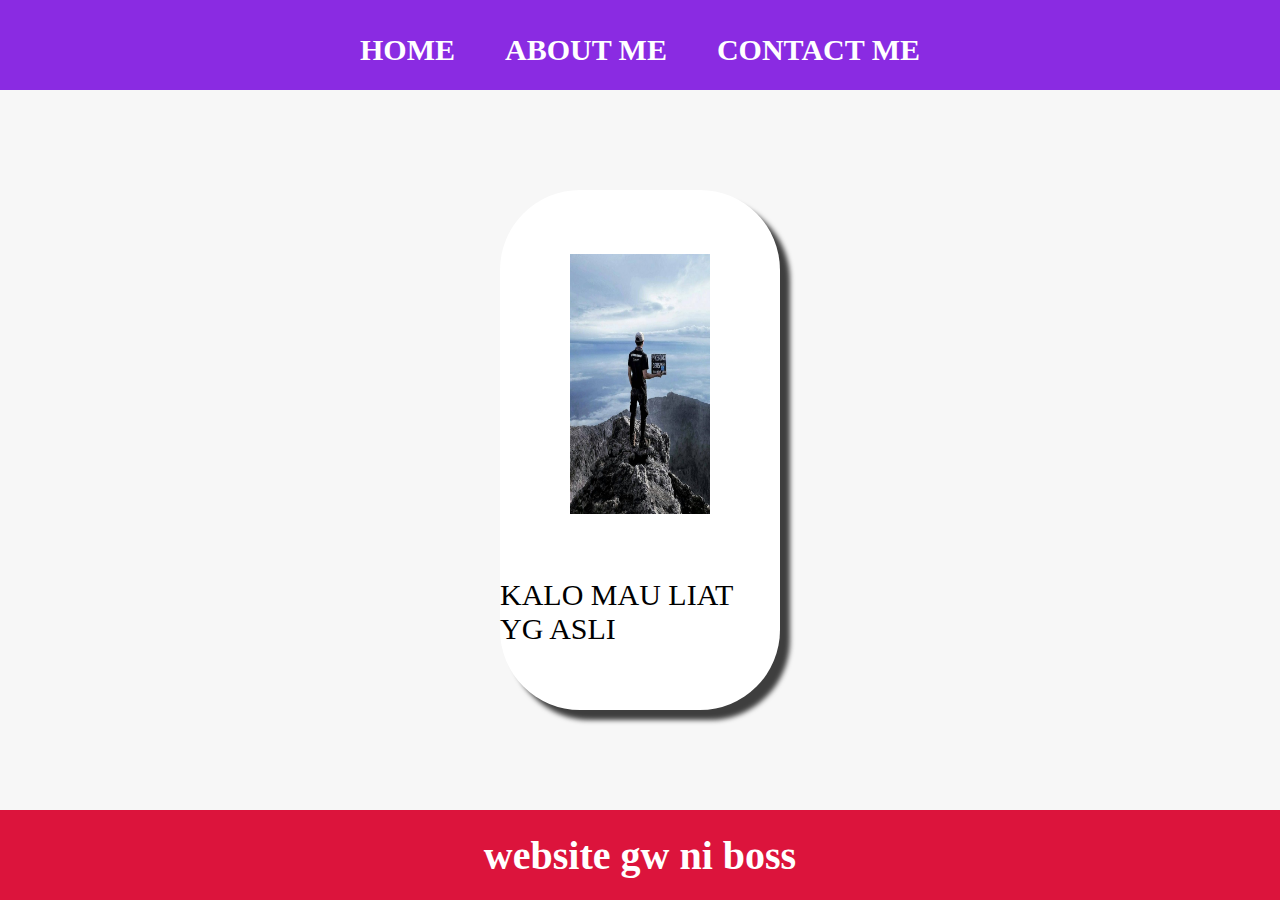
<file: index.html>
<html>

<head>
    <title> web azril gg</title>
    <link rel="stylesheet" href="style.css" />
</head>

<body>
    <div class="container">

        <!-- NAVIGATNIO BAR -->
        <DIV class="container-navbar">
            <ul class="ul-navbar">
                <li class="li-navbar">
                    <a href="#" class="a-navbar">HOME</a>
                </li>
                <li class="li-navbar">
                    <a href="about.html" class="a-navbar">ABOUT ME</a>
                </li>
                <li class="li-navbar">
                    <a href="contact.html" class="a-navbar">CONTACT ME</a>
                </li>
            </ul>
        </DIV>
        <!-- NAVIGATION BAR SELESAI -->

        <!-- CONTENT 1 -->
        <DIV class="container-content">
            <a href="https://www.bing.com/images/search?view=detailV2&ccid=6ahk00E%2B&id=F35BF09A683A3EA7B212EAFAC40332127A32C687&thid=OIP.6ahk00E-AI6MFrjwY0llOwHaFj&mediaurl=https%3A%2F%2Fsugbo.ph%2Fwp-content%2Fuploads%2F2018%2F04%2FOsmena-Peak-Dalaguete-Cebu-5-scaled.jpg&exph=1920&expw=2560&q=foto+keren&form=IRPRST&ck=F8C63718C391D42D558834CDB67A843B&selectedindex=3&itb=0&ajaxhist=0&ajaxserp=0&pivotparams=insightsToken%3Dccid_Z%252FsdQHQF*cp_B80263F18D47F23F2E23F46730399BA7*mid_6F4AB468F316ABA1735E12801E081D28C2D64137*simid_608038911998382733*thid_OIP.Z!_sdQHQF8-EFEMvO8YyigQHaJQ&vt=0&sim=11&iss=VSI" class="a-content">
                <img src="foto-3d-keren-zombie.jpg" class="img-content" />
                <p>KALO MAU LIAT YG ASLI</p>
            </a>

        </DIV>
        <!-- CONTENT 1 END -->

        <!-- FOOTER -->
        <DIV class="container-footer">
            <h1 class="h1-footer">website gw ni boss</h1>
        </DIV>
        <!-- FOOTER END -->
    </div>
</body>

</html>
</file>
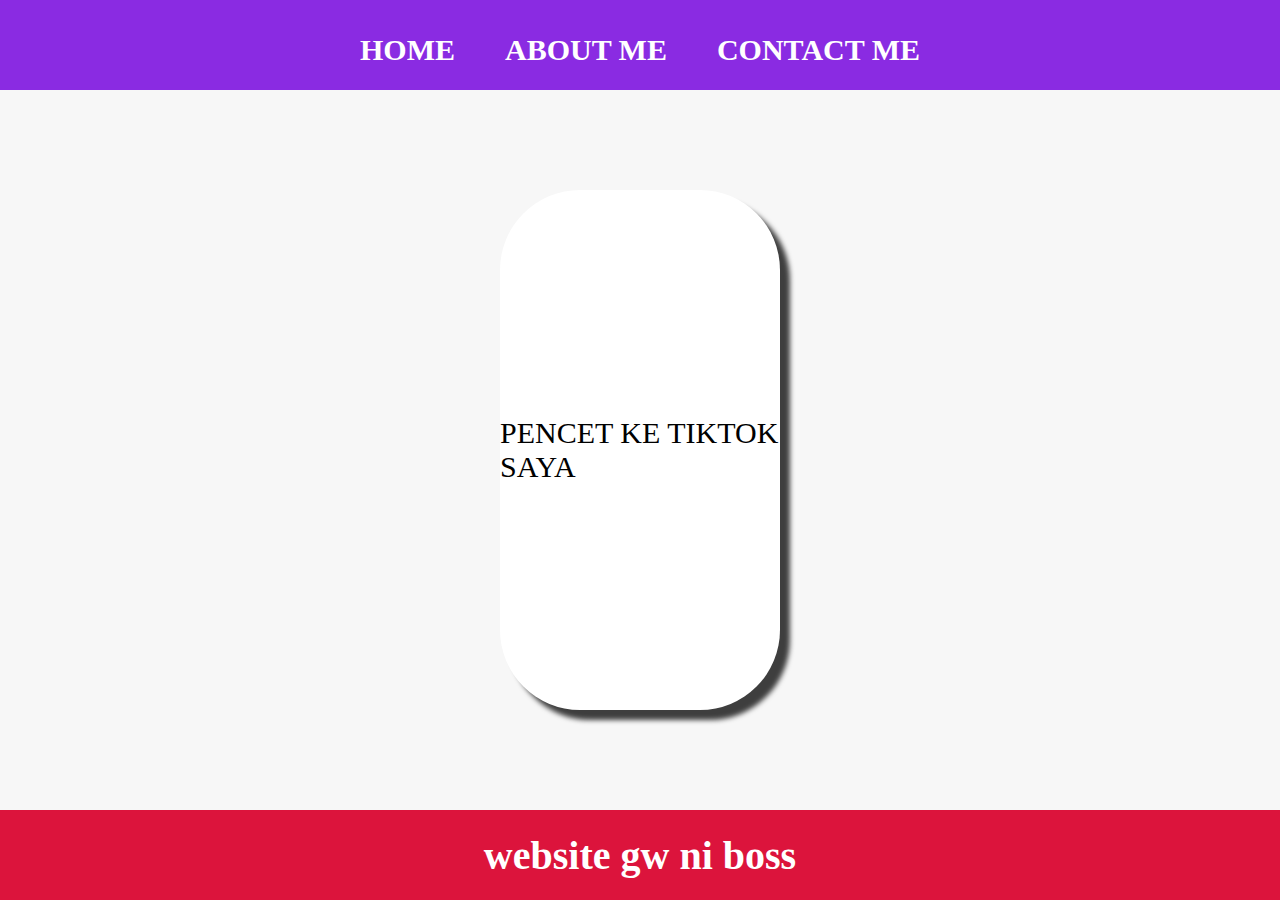
<file: about.html>
<html>

<head>
    <title> tentang saya</title>
    <link rel="stylesheet" href="style.css" />
</head>

<body>
    <div class="container">

        <!-- NAVIGATNIO BAR -->
        <DIV class="container-navbar">
            <ul class="ul-navbar">
                <li class="li-navbar">
                    <a href="index.html" class="a-navbar">HOME</a>
                </li>
                <li class="li-navbar">
                    <a href="about.html" class="a-navbar">ABOUT ME</a>
                </li>
                <li class="li-navbar">
                    <a href="contact.html" class="a-navbar">CONTACT ME</a>
                </li>
            </ul>
        </DIV>
        <!-- NAVIGATION BAR SELESAI -->

        <!-- CONTENT 1 -->
        <DIV class="container-content">
            <a href="https://www.tiktok.com/@akanjdidid?_t=ZS-8vc0OsU2zbE&_r=1" class="a-content">
                <p>PENCET KE TIKTOK SAYA</p>
            </a>

        </DIV>
        <!-- CONTENT 1 END -->

        <!-- FOOTER -->
        <DIV class="container-footer">
            <h1 class="h1-footer">website gw ni boss</h1>
        </DIV>
        <!-- FOOTER END -->
    </div>
</body>

</html>
</file>
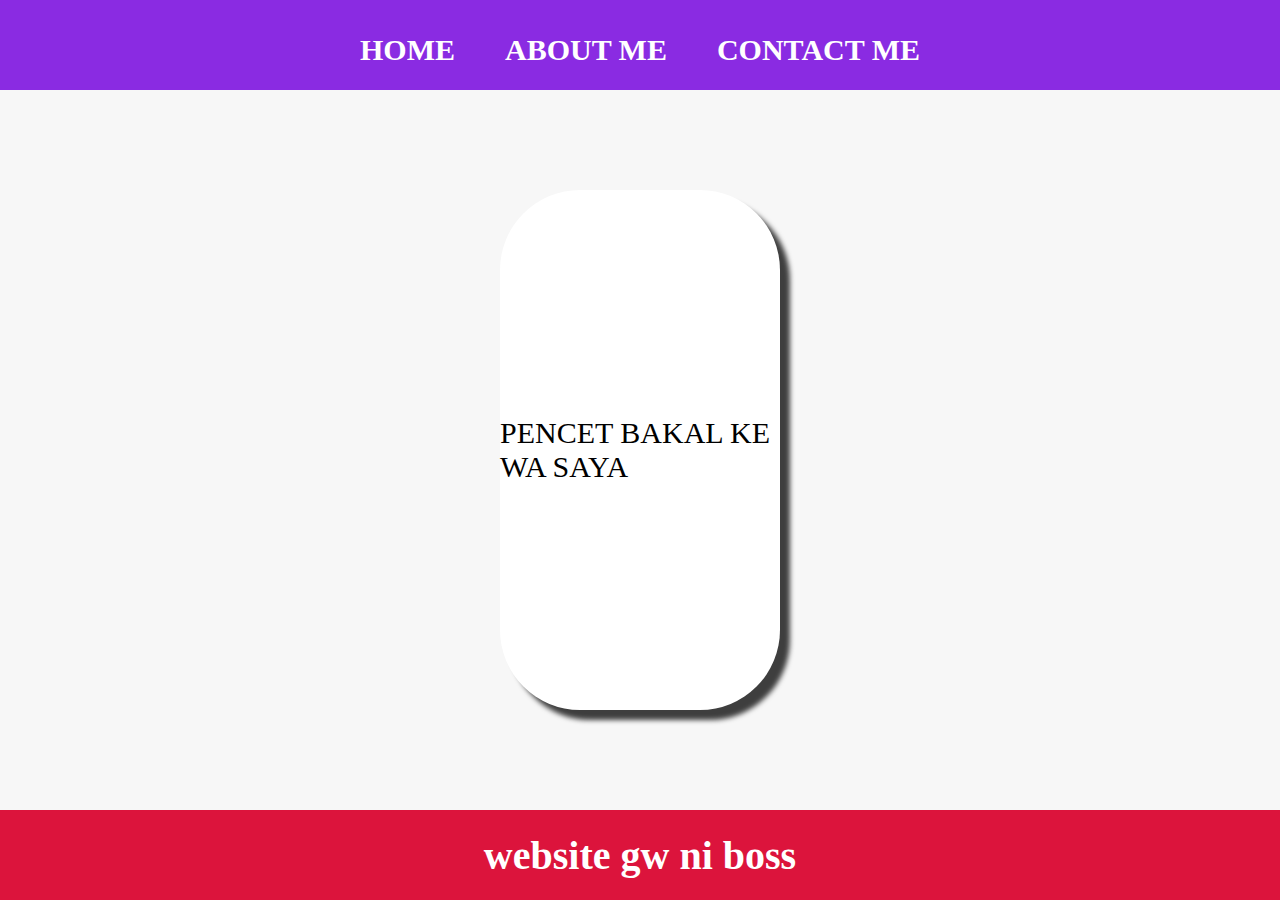
<file: contact.html>
<html>

<head>
    <title> kontak saya</title>
    <link rel="stylesheet" href="style.css" />
</head>

<body>
    <div class="container">

        <!-- NAVIGATNIO BAR -->
        <DIV class="container-navbar">
            <ul class="ul-navbar">
                <li class="li-navbar">
                    <a href="index.html" class="a-navbar">HOME</a>
                </li>
                <li class="li-navbar">
                    <a href="about.html" class="a-navbar">ABOUT ME</a>
                </li>
                <li class="li-navbar">
                    <a href="contact.html" class="a-navbar">CONTACT ME</a>
                </li>
            </ul>
        </DIV>
        <!-- NAVIGATION BAR SELESAI -->

        <!-- CONTENT 1 -->
        <DIV class="container-content">
            <a href="https://wa.me/qr/JEZ4SUUIAKMGA1" class="a-content">
                <p>PENCET BAKAL KE WA SAYA</p>
            </a>

        </DIV>
        <!-- CONTENT 1 END -->

        <!-- FOOTER -->
        <DIV class="container-footer">
            <h1 class="h1-footer">website gw ni boss</h1>
        </DIV>
        <!-- FOOTER END -->
    </div>
</body>

</html>
</file>
<file: style.css>
*,
html {
    margin:0%;
    padding:0%;
}

.container {}

.container-navbar{
background-color: blueviolet;
width: 100%;
height:10vh;
}


.ul-navbar{
display: flex;
height: 100px;
justify-content: center;
align-items: center;
}
.li-navbar{
list-style-type: none;
padding: 20px;
margin: 5px;
color: white;
font-size: 30px;
}
.li-navbar:hover {
    background-color: rgb(0, 0, 0);
    transition: .5s ease-in-out;
    -o-transition-delay: .3s;
    border-radius: 8px;
}


.a-navbar {
    color: #ffffff;
    text-decoration: none;font-weight: 800;

}
.container-content {
    background-color:F7F7F7;
    display: flex;
    justify-content:center ;
    align-items: center;
    height: 80vh;
}
.a-content {
    background-color: #ffffff;
    color: black;
    text-decoration: NONE;
    font-size: 30px;
    width: 280px;
    height: 520px;
    display: flex;
    flex-direction: column;
    justify-content: space-evenly;
    align-items: center;
    border-radius: 80PX;
    box-shadow: 10px 10px 5px 0px rgba(0,0,0,0.75);
-webkit-box-shadow: 10px 10px 5px 0px rgba(0,0,0,0.75);
-moz-box-shadow: 10px 10px 5px 0px rgba(0,0,0,0.75);
}

.img-content {
   width: 50%; 
   height: 50%;
}

.container-footer {
    height: 10vh;
background-color: crimson;
display: flex
;justify-content: center;
align-items: center;
}
.h1-footer {
font-size: 40px;
color: #ffffff;
}
</file>
